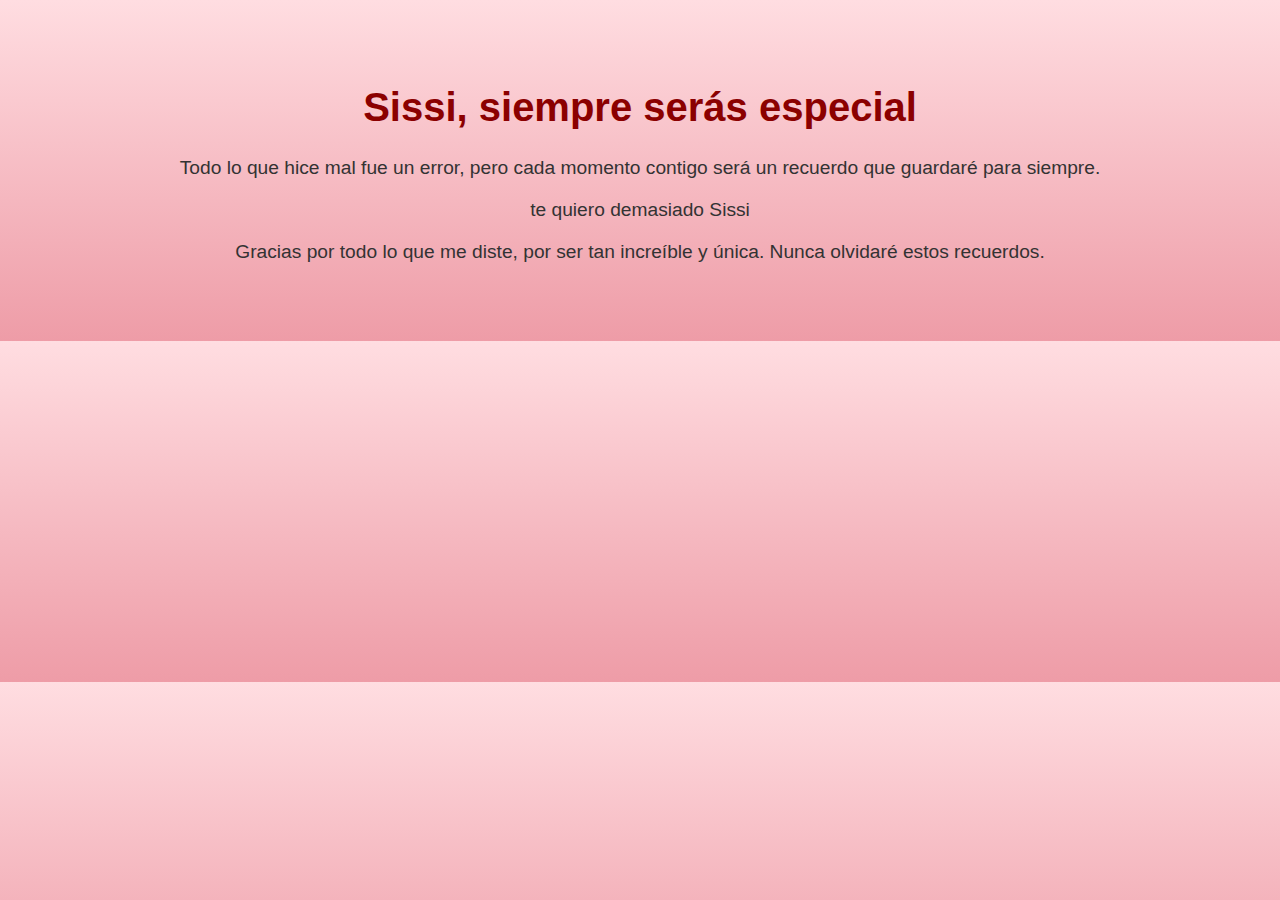
<file: index.html>
<!DOCTYPE html>
<html lang="es">
<head>
  <meta charset="UTF-8">
  <meta name="viewport" content="width=device-width, initial-scale=1.0">
  <title>Recuerdos con Sissi</title>
  <style>
    body {
      font-family: 'Arial', sans-serif;
      background: linear-gradient(to bottom, #ffdde1, #ee9ca7);
      color: #333;
      text-align: center;
      padding: 50px;
    }
    h1 {
      font-size: 2.5rem;
      color: #8b0000;
    }
    p {
      font-size: 1.2rem;
      margin: 20px 0;
    }
    .carrusel img {
      max-width: 300px;
      border-radius: 10px;
      margin: 10px;
    }
  </style>
</head>
<body>
  <h1>Sissi, siempre serás especial</h1>
  <p>Todo lo que hice mal fue un error, pero cada momento contigo será un recuerdo que guardaré para siempre.</p>

  <p> te quiero demasiado Sissi</p>

  <p>Gracias por todo lo que me diste, por ser tan increíble y única. Nunca olvidaré estos recuerdos.</p>
</body>
</html>
</file>
